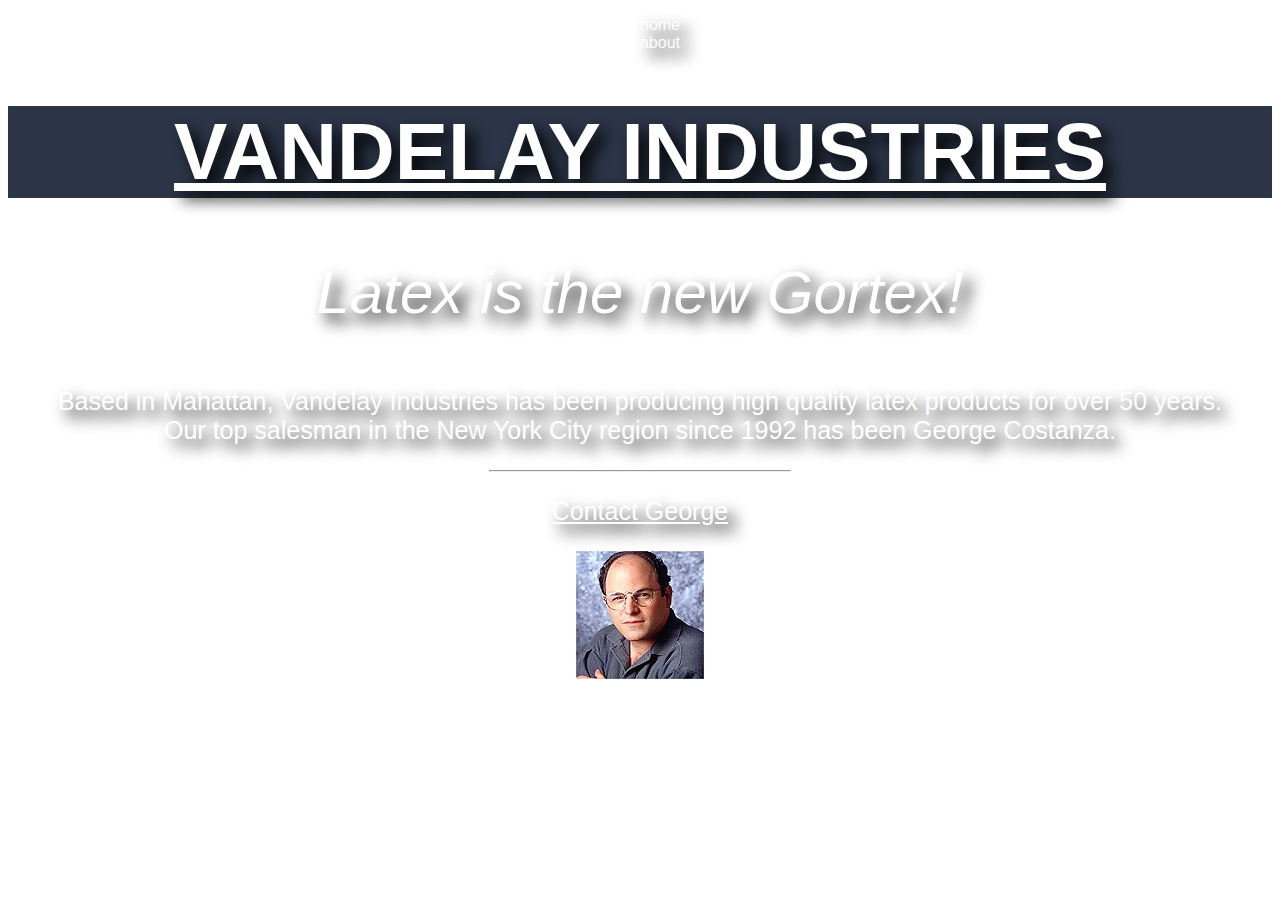
<file: unit_3/index.html>
<!DOCTYPE html>

<html>
	<head>
		<title>Vandelay Industries</title>
		<link rel="stylesheet" type="text/css" href="css/style.css">
	</head>	

	<body link="white">
		<nav>
			<ul>
				<li>home</li>
				<li>about</li>
			</ul>
		</nav>
		<h1>Vandelay Industries</h1>

			<p id="slogan">Latex is the new Gortex!
			</p>
			<p class="info">Based in Mahattan, Vandelay Industries has been producing high quality latex products for over 50 years.
			<br>
			Our top salesman in the New York City region since 1992 has been George Costanza.
			</p>
			<hr>
			<p>
				<a href="mailto:crlopez05@gmail.com?subject=Say%20Vandelay">Contact George</a>
			</p>

			<img src="images/george.jpg"
				 alt="George Costanza Icon"
				 title="George Costanza">
	</body>

</html>
</file>
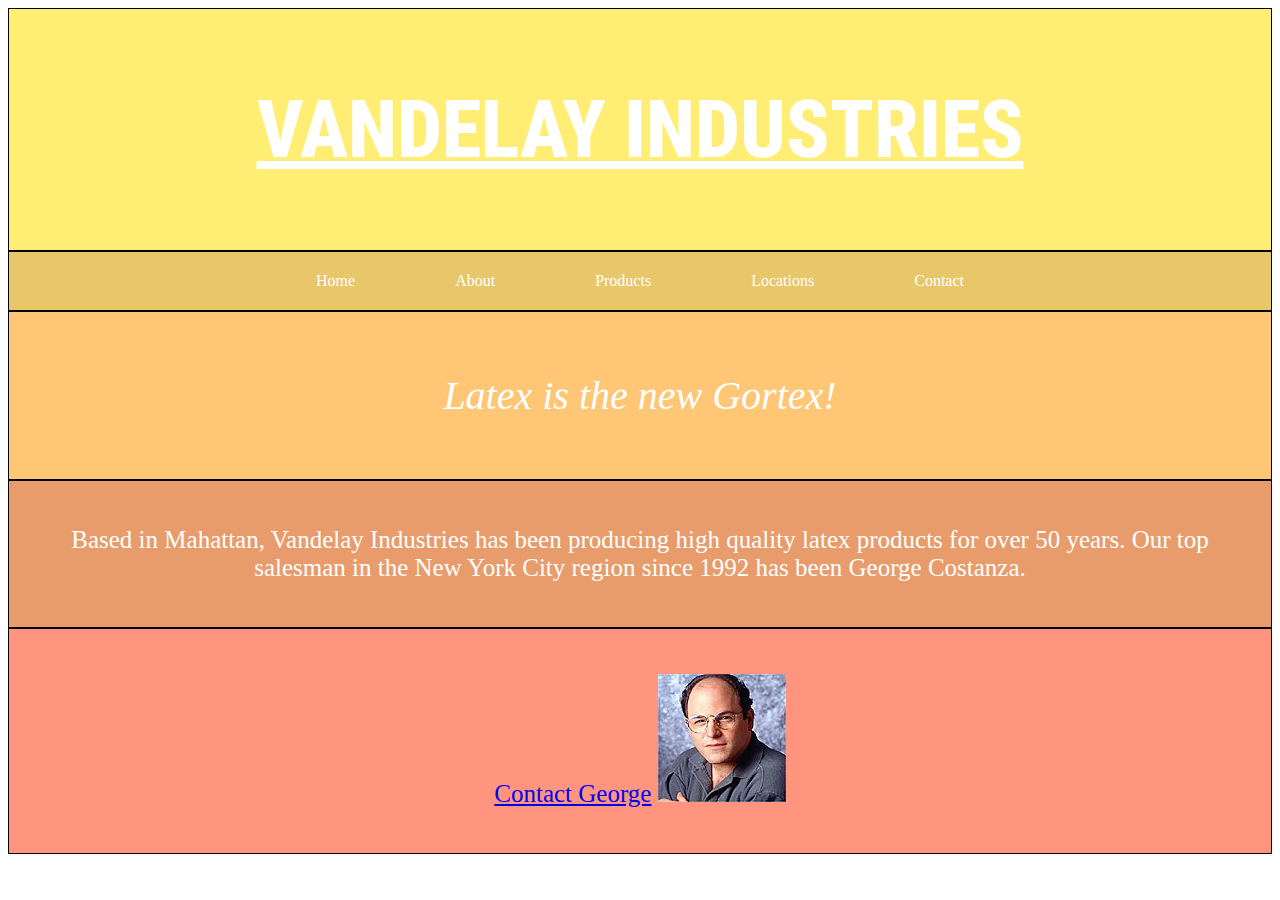
<file: unit_5/index.html>
<!DOCTYPE html>

<html>
			<title>Vandelay Industries</title>
			<link rel="stylesheet" type="text/css" href="css/style.css">

	<body>
		<div class="wrapper">
		<header>
			<h1>Vandelay Industries</h1>

		</header>
		<nav>
			<ul>
				<li>Home</li>
				<li>About</li>
				<li>Products</li>
				<li>Locations</li>
				<li>Contact</li>
			</ul>
		</nav>

		<section id="one">
			<aside class="picture">
			<p id="slogan">Latex is the new Gortex!
			</p>

			</aside>
			<article class="description">
				<p class="info">Based in Mahattan, Vandelay Industries has been producing high quality latex products for over 50 years. Our top salesman in the New York City region since 1992 has been George Costanza.
				</p>

			</article>

		</section>

		<footer>
			<p>
				<a href="mailto:crlopez05@gmail.com?subject=Say%20Vandelay">Contact George</a>

			<img src="images/george.jpg"
				 alt="George Costanza Icon"
				 title="George Costanza">
			</p>

		</footer>
		</div>
	</body>	
	



</html>
</file>
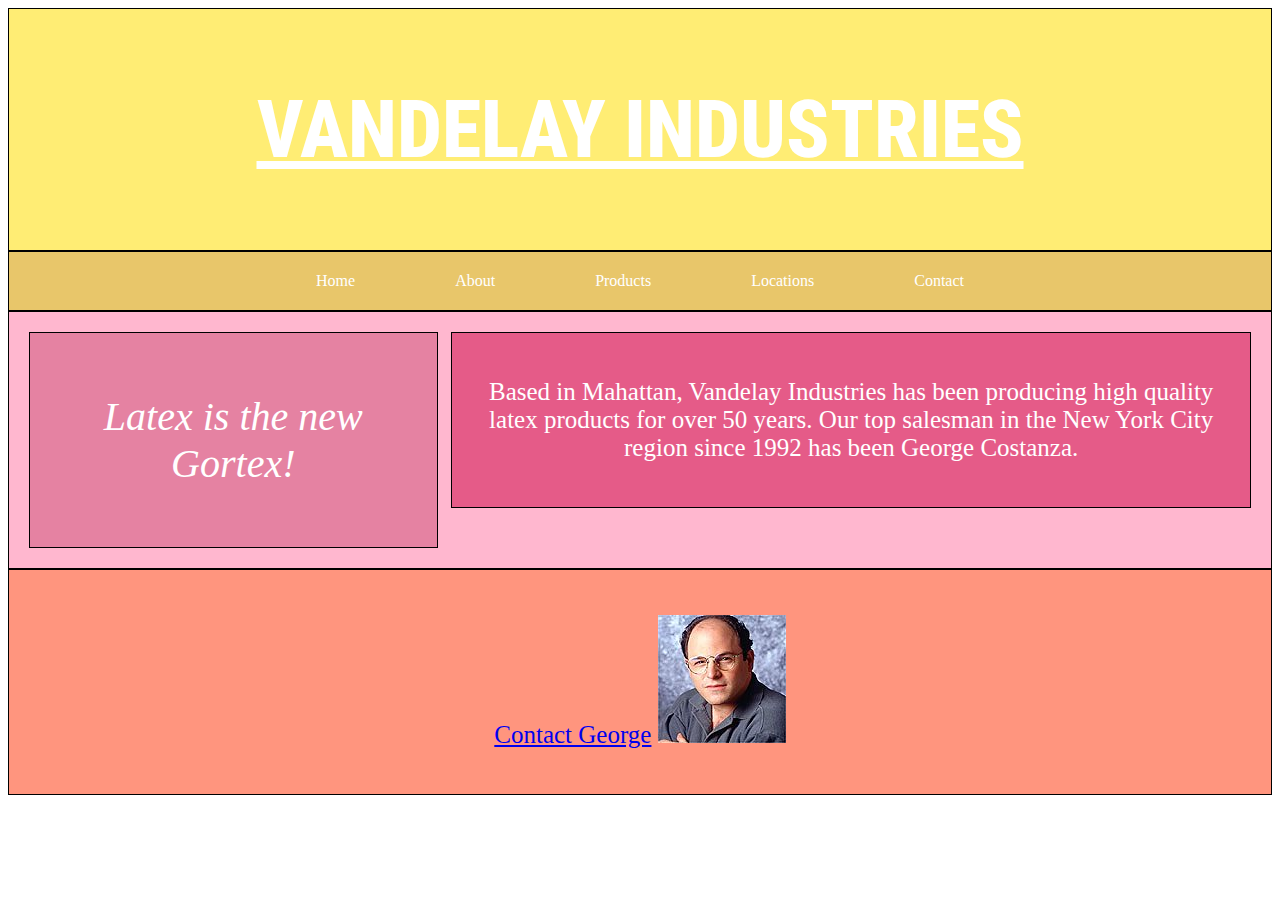
<file: unit_6/index.html>
<!DOCTYPE html>

<html>
			<title>Vandelay Industries</title>
			<link rel="stylesheet" type="text/css" href="css/style.css">

	<body>
		<div class="wrapper">
		<header>
			<h1>Vandelay Industries</h1>

		</header>
		<nav>
			<ul>
				<li>Home</li>
				<li>About</li>
				<li>Products</li>
				<li>Locations</li>
				<li>Contact</li>
			</ul>
		</nav>

		<section id="two_column" class="clearfix">
			<aside id="left">
			<p id="slogan">Latex is the new Gortex!
			</p>

			</aside>
			<article id="right">
				<p class="info">Based in Mahattan, Vandelay Industries has been producing high quality latex products for over 50 years. Our top salesman in the New York City region since 1992 has been George Costanza.
				</p>

			</article>

		</section>

		<footer>
			<p>
				<a href="mailto:crlopez05@gmail.com?subject=Say%20Vandelay">Contact George</a>

			<img src="images/george.jpg"
				 alt="George Costanza Icon"
				 title="George Costanza">
			</p>

		</footer>
		</div>
	</body>	
	



</html>
</file>
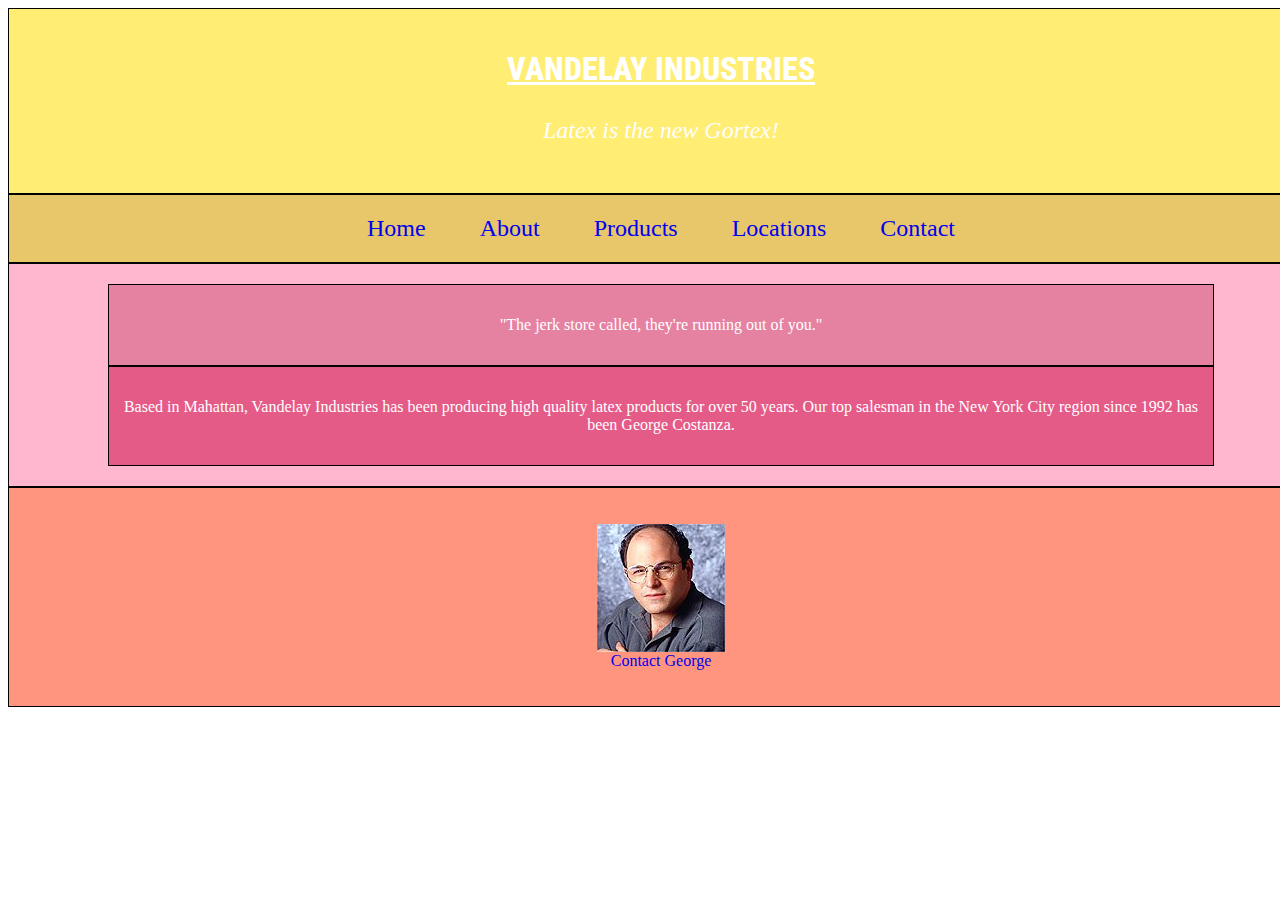
<file: unit_8/index.html>
<!DOCTYPE html>

<html>
			<title>Vandelay Industries</title>
			<link rel="stylesheet" type="text/css" href="css/style.css">
			<meta name="viewport" content="width=device-width, initial-scale=1">

	<body>
		<div class="wrapper">
		<header>
			<h1>Vandelay Industries</h1>
			<p id="slogan">Latex is the new Gortex!
			</p>
		</header>
		<nav>
			<ul>
				<li><a href="index.html">Home</a></li>
				<li><a href="about-us.html">About</a></li>
				<li><a href="products.html">Products</a></li>
				<li><a href="locations.html">Locations</a></li>
				<li><a href="contact.html">Contact</a></li>
			</ul>
		</nav>

		<section id="two_column" class="clearfix">
			<aside id="left">
				<p>
				<blockquote>"The jerk store called, they're running out of you."</blockquote>
				</p>
			</aside>

			<article id="right">
				<p class="info">Based in Mahattan, Vandelay Industries has been producing high quality latex products for over 50 years. Our top salesman in the New York City region since 1992 has been George Costanza.
				</p>
			</article>
		</section>

		<footer>
			<p>
			<img src="images/george.jpg"
				 alt="George Costanza Icon"
				 title="George Costanza"
				 class="align-center medium"/>
				 <a href="mailto:crlopez05@gmail.com?subject=Say%20Vandelay">Contact George</a>
			</p>

		</footer>
		</div>
	</body>	
	



</html>
</file>
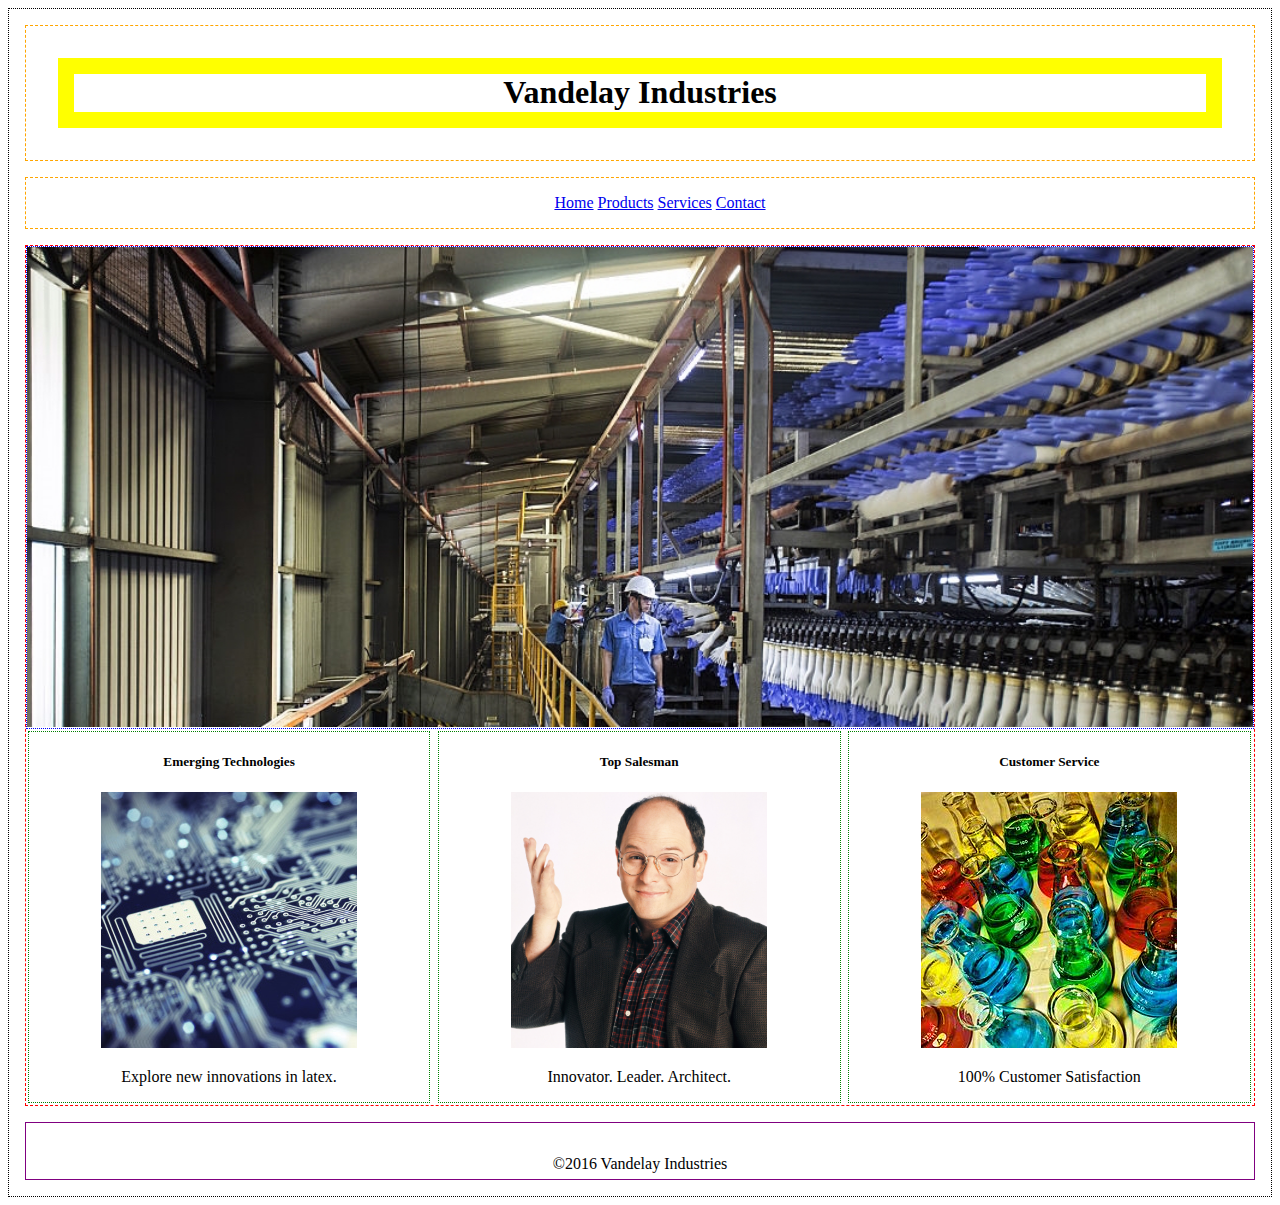
<file: unit_9/index.html>
<!DOCTYPE html>

<html>
	<title>Vandelay Industries</title>
		<link rel="stylesheet" type="text/css" href="css/style.css">

	<body>
		<header>
			<h1>Vandelay Industries</h1>
		</header>
			<nav>
				<ul>
					<li><a href="home">Home</a></li>
					<li><a href="products">Products</a></li>
					<li><a href="services">Services</a></li>
					<li><a href="contact">Contact</a></li>
				</ul>
			</nav>
		<section>
				<div class="hero" id="hero">
				<!--<img src="images/latex2.jpg">-->
				</div>

				<article id="tech">
					<h5>Emerging Technologies</h5>
				<img src="images/tech.jpg">
					<p>Explore new innovations in latex.</p>
				</article>

				<article id="sales">
					<h5>Top Salesman</h5>
				<img src="images/george2.png">
					<p>Innovator. Leader. Architect.</p>
				</article>

				<article id="service">
					<h5>Customer Service</h5>
				<img src="images/lab.jpg">
					<p>100% Customer Satisfaction</p>
				</article>
		</section>

		<footer>
			<p>&copy;2016 Vandelay Industries</p>
		</footer>
	</body>

</html>
</file>
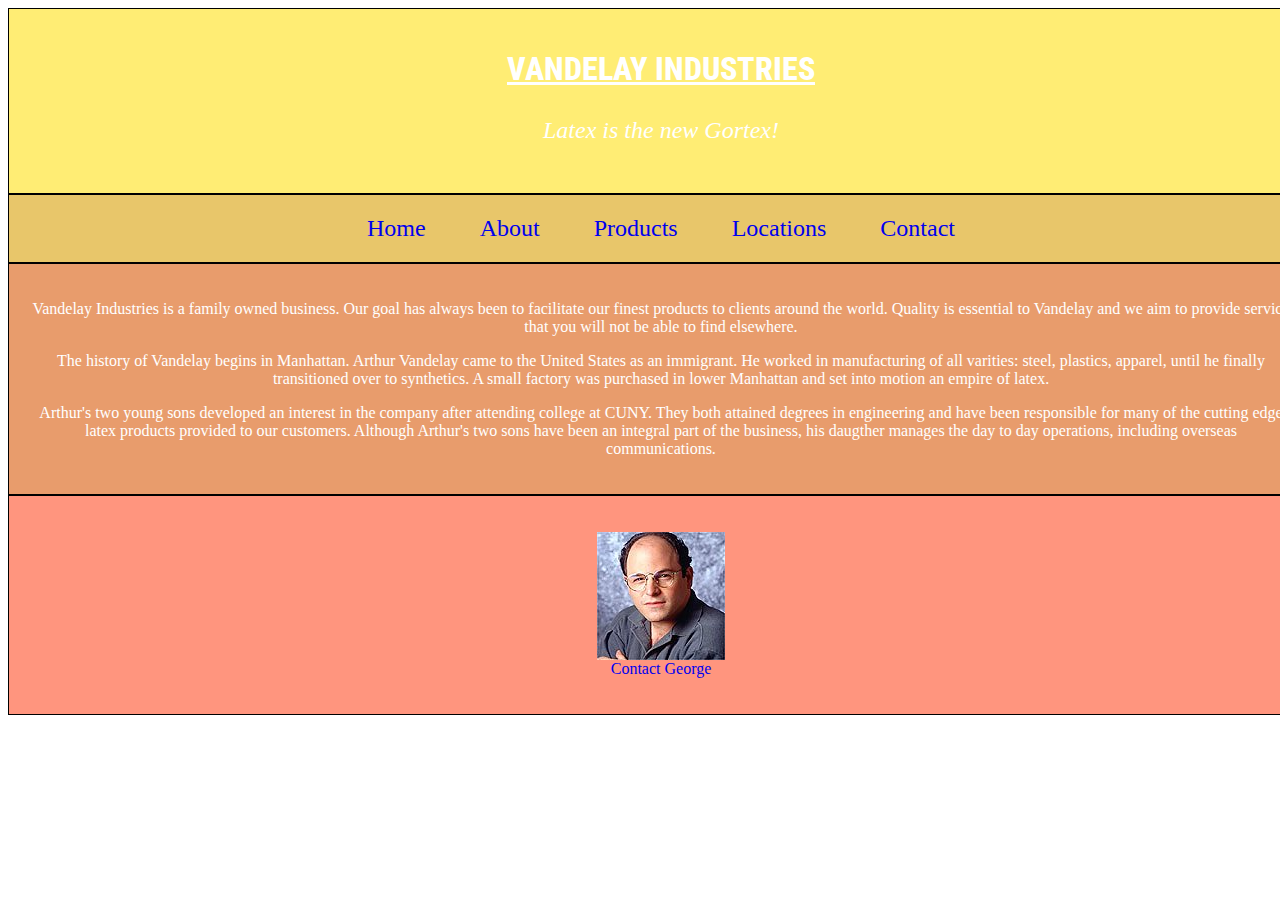
<file: unit_8/about-us.html>
<!DOCTYPE html>

<html>
			<title>Vandelay Industries</title>
			<link rel="stylesheet" type="text/css" href="css/style.css">

	<body>
		<div class="wrapper">
		<header>
			<h1>Vandelay Industries</h1>
			<p id="slogan">Latex is the new Gortex!
			</p>
		</header>
		<nav>
			<ul>
				<li><a href="index.html">Home</a></li>
				<li><a href="about-us.html">About</a></li>
				<li><a href="products.html">Products</a></li>
				<li><a href="locations.html">Locations</a></li>
				<li><a href="contact.html">Contact</a></li>
			</ul>
		</nav>

		<section>
			<article>
				<p>Vandelay Industries is a family owned business. Our goal has always been to facilitate our finest products to clients around the world. Quality is essential to Vandelay and we aim to provide service that you will not be able to find elsewhere.
				</p>

				<p>The history of Vandelay begins in Manhattan. Arthur Vandelay came to the United States as an immigrant. He worked in manufacturing of all varities: steel, plastics, apparel, until he finally transitioned over to synthetics. A small factory was purchased in lower Manhattan and set into motion an empire of latex.
				</p>

				<p>Arthur's two young sons developed an interest in the company after attending college at CUNY. They both attained degrees in engineering and have been responsible for many of the cutting edge latex products provided to our customers. Although Arthur's two sons have been an integral part of the business, his daugther manages the day to day operations, including overseas communications.
			</article>
		</section>

		<footer>
			<p>
			<img src="images/george.jpg"
				 alt="George Costanza Icon"
				 title="George Costanza"
				 class="align-center medium"/>
				 <a href="mailto:crlopez05@gmail.com?subject=Say%20Vandelay">Contact George</a>
			</p>

		</footer>
		</div>
	</body>	
	



</html>
</file>
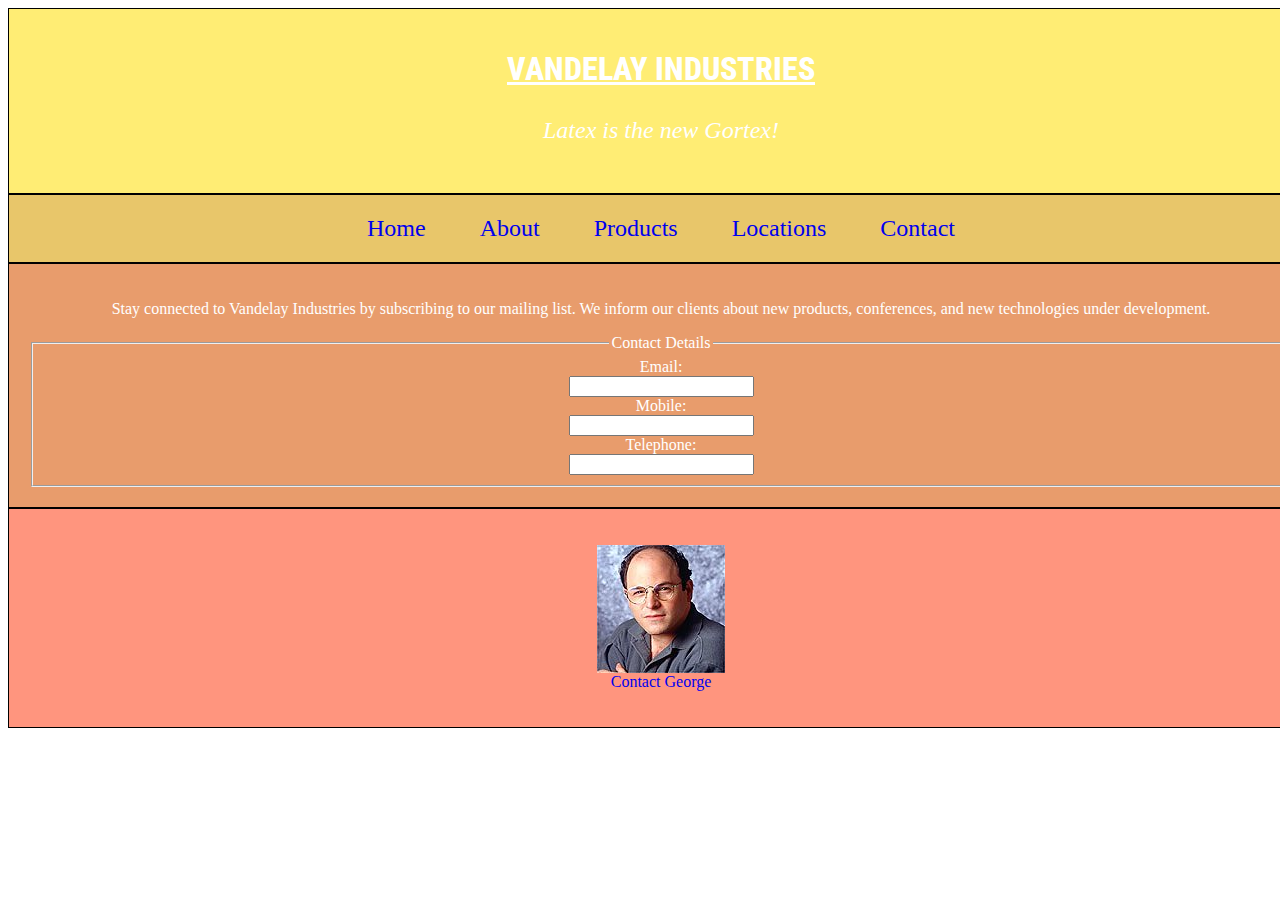
<file: unit_8/contact.html>
<!DOCTYPE html>

<html>
			<title>Vandelay Industries</title>
			<link rel="stylesheet" type="text/css" href="css/style.css">

	<body>
		<div class="wrapper">
		<header>
			<h1>Vandelay Industries</h1>
			<p id="slogan">Latex is the new Gortex!
			</p>
		</header>
		<nav>
			<ul>
				<li><a href="index.html">Home</a></li>
				<li><a href="about-us.html">About</a></li>
				<li><a href="products.html">Products</a></li>
				<li><a href="locations.html">Locations</a></li>
				<li><a href="contact.html">Contact</a></li>
			</ul>
		</nav>

		<section>

			<article>
				<p>Stay connected to Vandelay Industries by subscribing to our mailing list. We inform our clients about new products, conferences, and new technologies under development.
				</p>

				<fieldset>
					<legend>Contact Details</legend>
						<label>
						Email:<br/>
						<input type="text" name="email"/></label><br/>
						<label>Mobile:<br/>
						<input type="text" name="mobile"/></label><br/>
						<label>Telephone:<br/>
						<input type="text" name="telephone"/></label>
				</fieldset>
			</article>
		</section>

		<footer>
			<p>
			<img src="images/george.jpg"
				 alt="George Costanza Icon"
				 title="George Costanza"
				 class="align-center medium"/>
				 <a href="mailto:crlopez05@gmail.com?subject=Say%20Vandelay">Contact George</a>
			</p>

		</footer>
		</div>
	</body>	
	



</html>
</file>
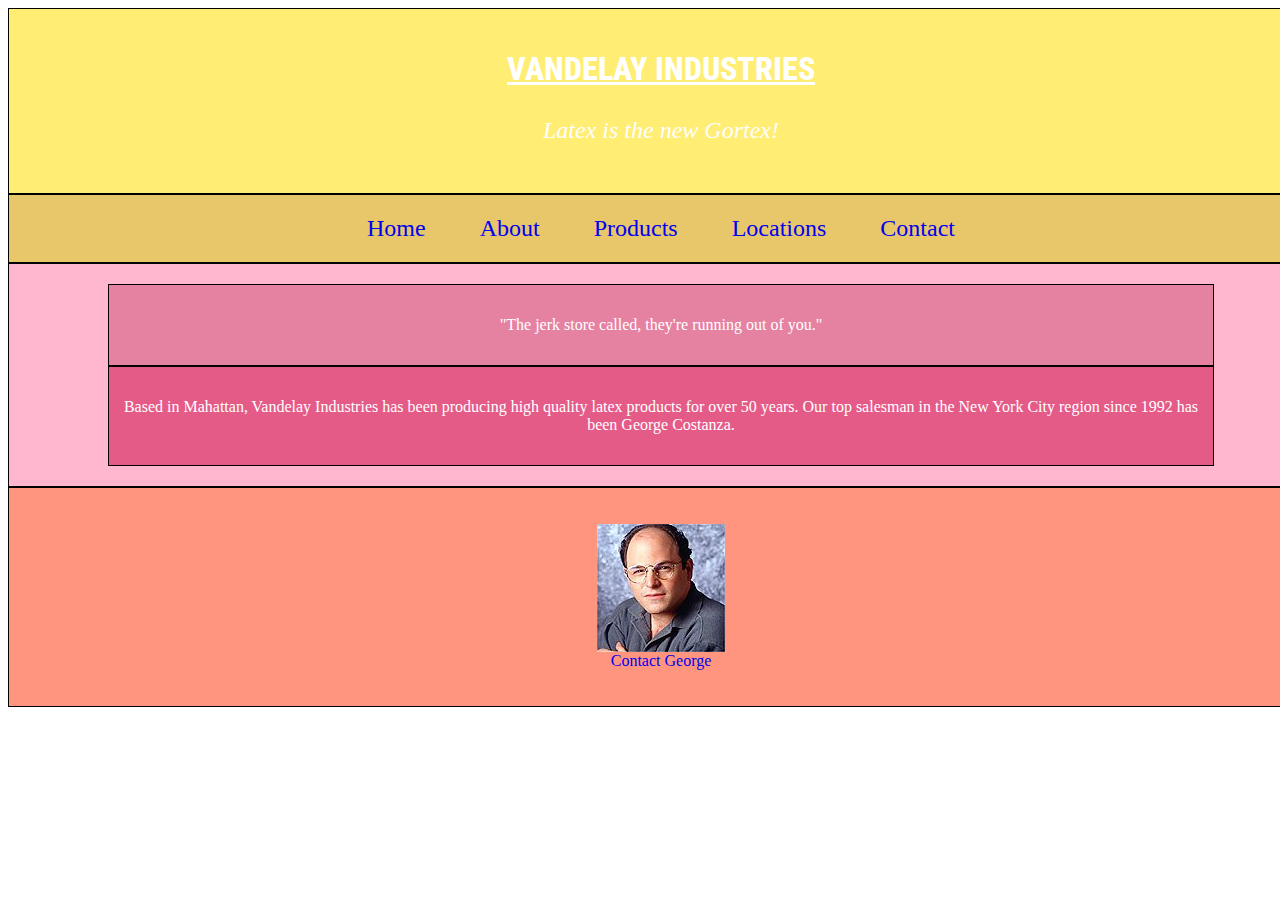
<file: unit_8/locations.html>
<!DOCTYPE html>

<html>
			<title>Vandelay Industries</title>
			<link rel="stylesheet" type="text/css" href="css/style.css">

	<body>
		<div class="wrapper">
		<header>
			<h1>Vandelay Industries</h1>
			<p id="slogan">Latex is the new Gortex!
			</p>
		</header>
		<nav>
			<ul>
				<li><a href="index.html">Home</a></li>
				<li><a href="about-us.html">About</a></li>
				<li><a href="products.html">Products</a></li>
				<li><a href="locations.html">Locations</a></li>
				<li><a href="contact.html">Contact</a></li>
			</ul>
		</nav>

		<section id="two_column" class="clearfix">
			<aside id="left">
				<blockquote>"The jerk store called, they're running out of you."</blockquote>
			</aside>

			<article id="right">
				<p class="info">Based in Mahattan, Vandelay Industries has been producing high quality latex products for over 50 years. Our top salesman in the New York City region since 1992 has been George Costanza.
				</p>
			</article>
		</section>

		<footer>
			<p>
			<img src="images/george.jpg"
				 alt="George Costanza Icon"
				 title="George Costanza"
				 class="align-center medium"/>
				 <a href="mailto:crlopez05@gmail.com?subject=Say%20Vandelay">Contact George</a>
			</p>

		</footer>
		</div>
	</body>	
	



</html>
</file>
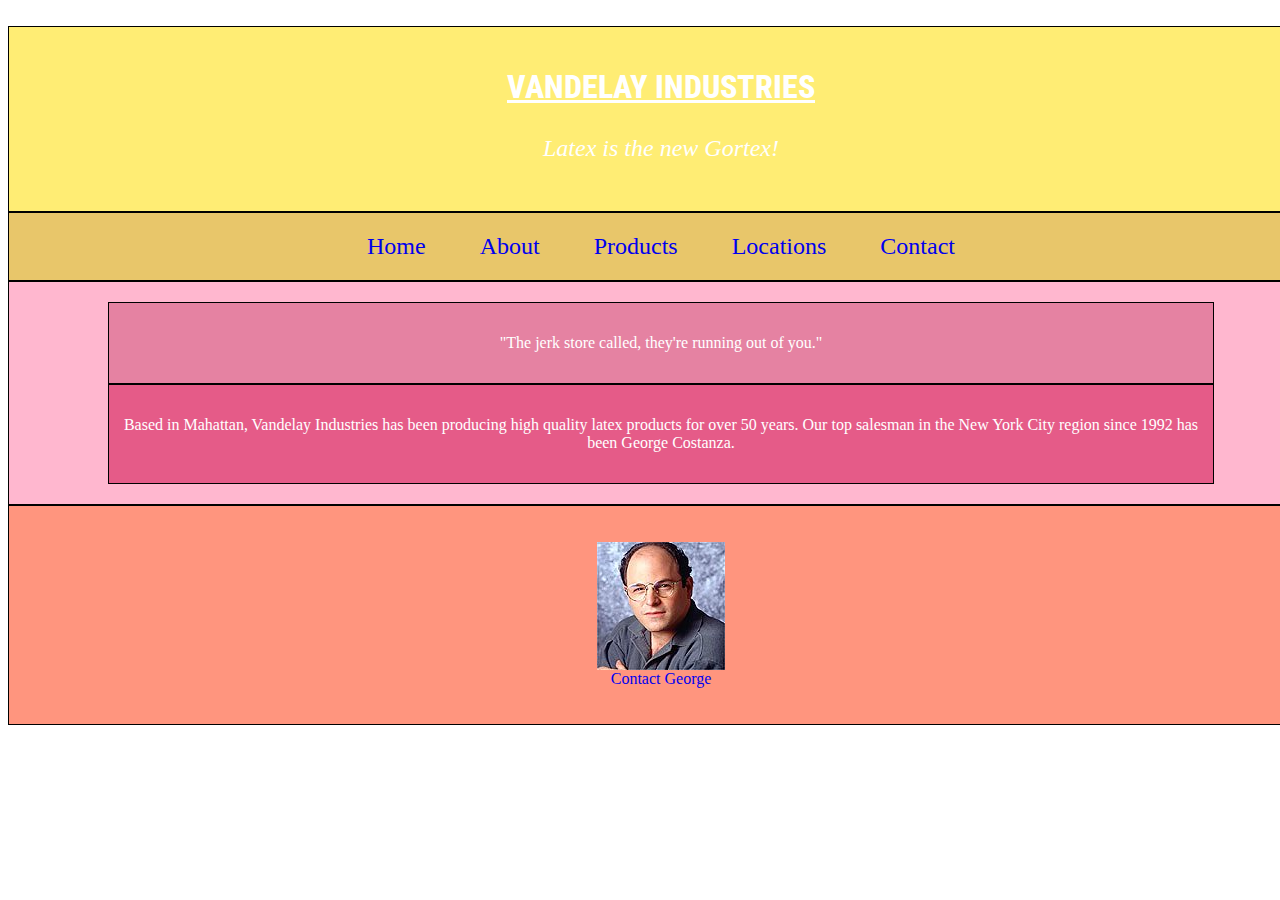
<file: unit_8/products.html>
<!DOCTYPE html>

<html>
			<title>Vandelay Industries</title>
			<link rel="stylesheet" type="text/css" href="css/style.css">

	<body>`
		<div class="wrapper">
		<header>
			<h1>Vandelay Industries</h1>
			<p id="slogan">Latex is the new Gortex!
			</p>
		</header>
		<nav>
			<ul>
				<li><a href="index.html">Home</a></li>
				<li><a href="about-us.html">About</a></li>
				<li><a href="products.html">Products</a></li>
				<li><a href="locations.html">Locations</a></li>
				<li><a href="contact.html">Contact</a></li>
			</ul>
		</nav>

		<section id="two_column" class="clearfix">
			<aside id="left">
				<blockquote>"The jerk store called, they're running out of you."</blockquote>
			</aside>

			<article id="right">
				<p class="info">Based in Mahattan, Vandelay Industries has been producing high quality latex products for over 50 years. Our top salesman in the New York City region since 1992 has been George Costanza.
				</p>
			</article>
		</section>

		<footer>
			<p>
			<img src="images/george.jpg"
				 alt="George Costanza Icon"
				 title="George Costanza"
				 class="align-center medium"/>
				 <a href="mailto:crlopez05@gmail.com?subject=Say%20Vandelay">Contact George</a>
			</p>

		</footer>
		</div>
	</body>	
	



</html>
</file>
<file: unit_3/css/style.css>
body{
	text-align: center;
	background: url("http://blog.purelifedental.com/wp-content/uploads/2014/03/IMG_0097_2.jpg");
	background-size: cover;
	font-family: Arial, sans-serif;
	color: #ffffff;
	text-shadow: 8px 8px 15px #000000;
	text-o
}
p{
	font-size: 25px;
	font-weight: 400
}
h1{
	font-weight: 800;
	font-size: 80px;
	text-decoration: underline;
	text-transform: uppercase;
	background-color: #2b3547;
}
hr{
	width: 300px;
}
#slogan {
	font-style: italic;
	font-weight: 500;
	font-size: 60px;
}
</file>
<file: unit_5/css/style.css>
@import url(https://fonts.googleapis.com/css?family=Roboto+Condensed:400,700);

header {
	background-color: #FFED74;
	border: 1px black solid;
	padding: 20px;
}

nav {
	background-color: #E8C66A;
	border: 1px black solid;
	padding: 20px;
}

aside {
	background-color: #FFC675;
	border: 1px black solid;
	padding: 20px;
}

article {
	background-color: #E89C6C;
	border: 1px black solid;
	padding: 20px;
}

footer {
	background-color: #FF957E;
	border: 1px black solid;
	padding: 20px;	
}

div / section {
	background-color: #FFE2B8;
	border: 1px black solid;
	padding: 20px;
}
 
body {
	text-align: center;
	font-family: "Times New Roman", Times, serif;
	color: #ffffff;
}

p {
	font-size: 25px;
	font-weight: 400
}

ul {
	list-style-type: none;
	margin: 0;
	padding: 0;
}

li {
	padding: 5em 3em;
	display: inline;
}

h1 {
	font-family: "Roboto Condensed", italics;
	font-weight: 800;
	font-size: 80px;
	text-decoration: underline;
	text-transform: uppercase;
}

#slogan {
	font-style: italic;
	font-weight: 500;
	font-size: 40px;
}
</file>
<file: unit_6/css/style.css>
@import url(https://fonts.googleapis.com/css?family=Roboto+Condensed:400,700);

header {
	background-color: #FFED74;
	border: 1px black solid;
	padding: 20px;
}

nav {
	background-color: #E8C66A;
	border: 1px black solid;
	padding: 20px;
}

#two_column {
	background-color: #FFB7CF;
	border: 1px black solid;
	padding: 20px;
}

#left {
	background-color: #E582A2;
	border: 1px black solid;
	padding: 20px;
	float: left;
	width: 30%;
}

.clearfix:after {
	visibility: hidden;
	display: block;
	font-size: 0;
	content: " ";
	clear: both;
	height: 0;
}

#right {
	background-color: #E55B88;
	border: 1px black solid;
	padding: 20x;
	float: right;
	width: 62%;
}

aside {
	background-color: #FFC675;
	border: 1px black solid;
	padding: 20px;
}

article {
	background-color: #E89C6C;
	border: 1px black solid;
	padding: 20px;
}

footer {
	background-color: #FF957E;
	border: 1px black solid;
	padding: 20px;	
}

div / section {
	background-color: #FFE2B8;
	border: 1px black solid;
	padding: 20px;
}
 
body {
	text-align: center;
	font-family: "Times New Roman", Times, serif;
	color: #ffffff;
}

p {
	font-size: 25px;
	font-weight: 400
}

ul {
	list-style-type: none;
	margin: 0;
	padding: 0;
}

li {
	padding: 5em 3em;
	display: inline;
}

h1 {
	font-family: "Roboto Condensed", italics;
	font-weight: 800;
	font-size: 80px;
	text-decoration: underline;
	text-transform: uppercase;
}

#slogan {
	font-style: italic;
	font-weight: 500;
	font-size: 40px;
}
</file>
<file: unit_8/css/style.css>
@import url(https://fonts.googleapis.com/css?family=Roboto+Condensed:400,700);

header {
	background-color: #FFED74;
	border: .05em black solid;
	padding: 20px;
	width: 100%;
}

a:link {
	color: deepink;
	text-decoration: none;
}

a:hover {
	color: red;
	text-decoration: underline;
}

nav {
	display: block;
	background-color: #E8C66A;
	border: 1px black solid;
	font-size: 1.5em;
	padding: 20px;
	width: 100%;

}

#two_column {
	background-color: #FFB7CF;
	border: 1px black solid;
	padding: 20px;
	width: 100%;
}

#left {
	background-color: #E582A2;
	border: .1em black solid;
	padding: 15px;
	float: none;
	width: 85%;
}

.clearfix:after {
	visibility: hidden;
	display: block;
	font-size: 0;
	content: " ";
	clear: both;
	height: 0;
}

#right {
	background-color: #E55B88;
	border: .1em black solid;
	padding: 15px;
	float: none;
	width: 85%;
}

aside {
	background-color: #FFC675;
	border: 1px black solid;
	margin: auto;
	padding: 20px;
	width: 100%;
}

article {
	background-color: #E89C6C;
	border: .1em black solid;
	margin: auto;
	padding: 20px;
	width: 100%;
}

footer {
	background-color: #FF957E;
	border: 1px black solid;
	padding: 20px;	
	margin: auto;
	width: 100%;
}

div / section {
	background-color: #FFE2B8;
	border: 5px black solid;
}
 
body {
	text-align: center;
	font-family: "Times New Roman", Times, serif;
	color: #ffffff;
}

p {
	font-size: 16px;
	font-weight: 400
}

ul {
	list-style-type: none;
	margin: 0;
	padding: 0;
}

li {
	padding: 2px 24px;
	display: inline;
	margin: auto;
}

h1 {
	font-family: "Roboto Condensed", italics;
	font-weight: 800;
	font-size: 2em;
	text-decoration: underline;
	text-transform: uppercase;
}

#slogan {
	font-style: italic;
	font-weight: 5em;
	font-size: 1.5em;
	padding: 5px;
}

img.align-center {
	display: block;
	margin: auto;
}

img.medim {
	width: 250px;
	height: 250px;
}

.wrapper {
	margin: auto;
	padding: 0 0;
	height: 0 0;
}
</file>
<file: unit_9/css/style.css>
body {
	border: .1em dotted black;
}



header {
	width: auto;
	border: .01em dashed orange;
	margin: 1em;
	padding: .01em;
}

h1 {
	width: auto;
	border: .5em solid yellow;
	margin: 1em;
	padding: .01em;
	text-align: center;

}

nav {
	width: auto;
	border: .01em dashed orange;
	margin: 1em;
	padding: .01em;
	text-align: center;
}

nav li {
	display: inline;
}

section {
	border: .1em dashed red;
	margin: 1em;
}

.hero {
	height: 30em;
	width: auto;
	border: .01em dotted blue;
	margin: .01em;
	padding: .01em;
	display: block;
}

article {
	width: 32.6%;
	border: .01em dotted green;
	padding: .01em;
	margin: .11em;
	text-align: center;
	display: inline-block;

}

#hero {
	background-image: url(../images/latex2.jpg);
	background-size: 100% 100%;
	background-repeat: no-repeat;
}

/*****Possible Background CSS vs HTML Images*******

#tech {
	background-image: url(../images/tech.jpg);
	background-size: 100% 100%;
	background-repeat: no-repeat;
}

#sales {
	background-image: url(../images/george2.png);
	background-size: 100% 100%;
	background-repeat: no-repeat;
}

#service {
	background-image: url(../images/network.png);
	background-size: 100% 100%;
	background-repeat: no-repeat;
}

*****/

footer {
	width: auto;
	height: 1.5em;
	border: .1em solid purple;
	padding: 01em;
	margin: 1em;
	text-align: center;
}
</file>
